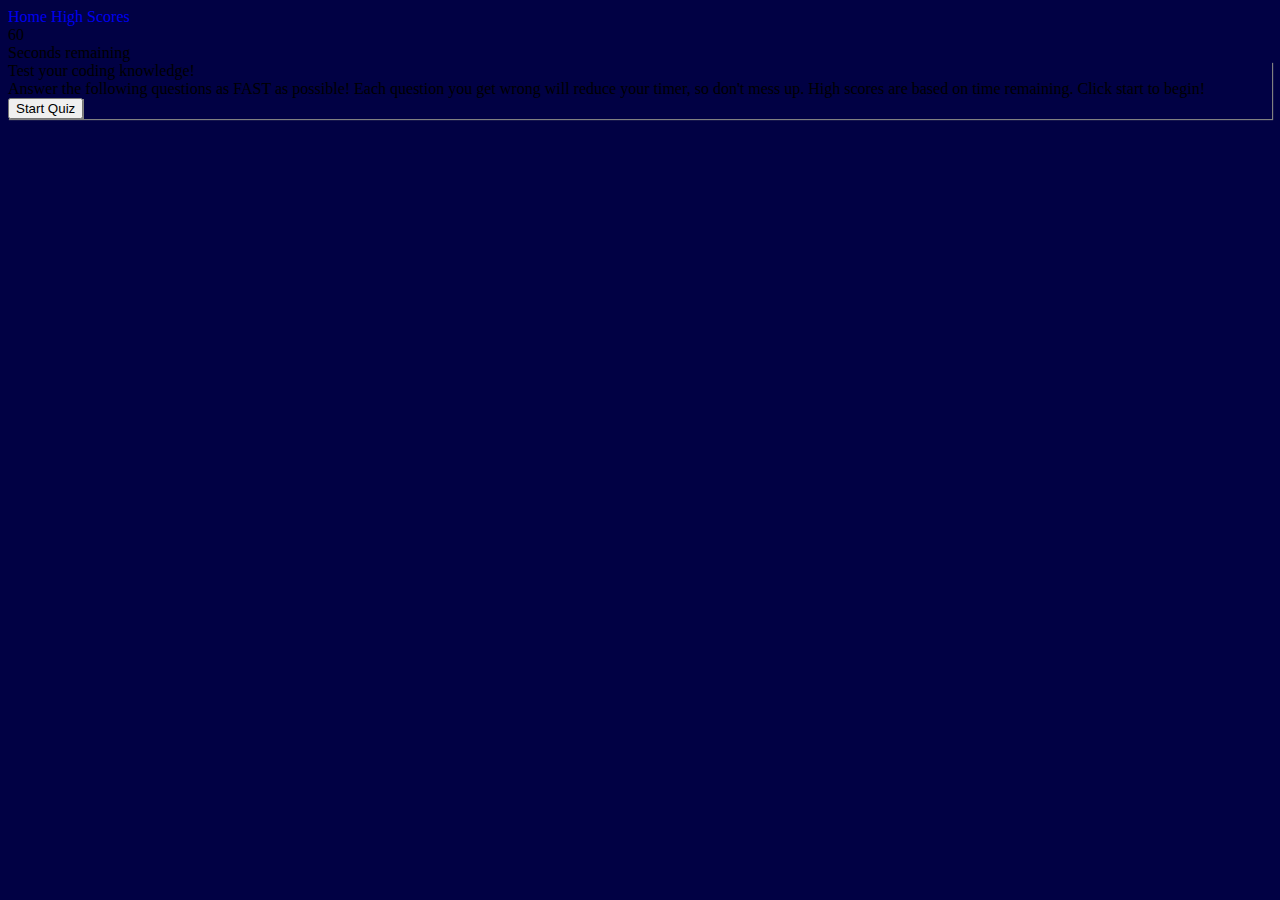
<file: index.html>
<!DOCTYPE html>
<html lang="en">

<head>
    <meta charset="UTF-8">
    <meta http-equiv="X-UA-Compatible" content="IE=edge">
    <meta name="viewport" content="width=device-width, initial-scale=1.0">
    <link href="https://cdn.jsdelivr.net/npm/bootstrap@5.0.0-beta2/dist/css/bootstrap.min.css" rel="stylesheet"
        integrity="sha384-BmbxuPwQa2lc/FVzBcNJ7UAyJxM6wuqIj61tLrc4wSX0szH/Ev+nYRRuWlolflfl" crossorigin="anonymous">
    <title>Coding Quiz</title>
    <link rel="stylesheet" href="assets/style.css" />
</head>

<body>
    <!-- nav with view highscores and timer -->
    <div class="container-fluid border-bottom border-secondary bg-dark">
        <div class="row">
            <div class="col-xs-12 col-lg-6 d-flex align-items-center">
                <a class="p-2 m-2 text-light bg-secondary rounded" href="index.html">Home</a>
                <a class="p-2 m-2 text-light bg-secondary rounded" href="assets/scores.html">High Scores</a>
            </div>
            <div class="col-xs-12 col-lg-6 d-flex align-items-center justify-content-end text-light">
                <div class="timer-count m-2">60</div>
                <div class="seconds">Seconds remaining</div>
            </div>
        </div>
    </div>
    <!-- div for welcome + button -->
    <section id="container" class="container mt-3">
        <div class="row">
            <div id="quiz" class="col-12">
                <div id="mainBox" class="row p-5 bg-dark text-light">
                    <div id="headOne" class="col-12 text-center">Test your coding knowledge!</div>
                    <div id="questions" class="col-12 mt-2 text-center">Answer the following questions as FAST as
                        possible! Each question you get wrong will reduce your timer, so don't mess up. High scores are
                        based on time remaining. Click start to begin!
                    </div>
                    <div id="answers" class="col-12 d-flex justify-content-center mt-3"></div>
                    <div id="begin" class="col-12 d-flex justify-content-center mt-3">
                        <button id="start" class="btn btn-secondary border-info text-light">Start Quiz</button>
                    </div>
                </div>
            </div>
            <div id="highScores"></div>

        </div>
    </section>


    <script src="assets/script.js"></script>
</body>

</html>
</file>
<file: assets/style.css>
a:link {
    text-decoration: none;
}

body {
    background-color: rgb(1, 1, 68);
}

.btn {
    box-shadow: 1px 1px grey;

}

#mainBox {
    box-shadow: 1px 1px 1px grey;

}

#highScores {
    box-shadow: 1px 1px 1px grey;
}

/* body {
    font-size: large;
    font-family: 'Lucida Sans', 'Lucida Sans Regular', 'Lucida Grande', 'Lucida Sans Unicode', Geneva, Verdana, sans-serif;
    margin: 10px;
    display: flex;
    flex-direction: row;
}

header {
    display: flex;
    flex-direction: column;
}

#container {
    display: flex;
    flex-direction: row;
    align-items: center;
    justify-content: center;
    width: 55%;
}

#quiz {
    display: flex;
    flex-direction: row;
    align-items: center;
    justify-content: center;
    width: 100%;
}

#headOne {
    display: flex;
    flex-direction: row;
    align-items: center;
    justify-content: center;
    width: 100%;
} */
</file>
